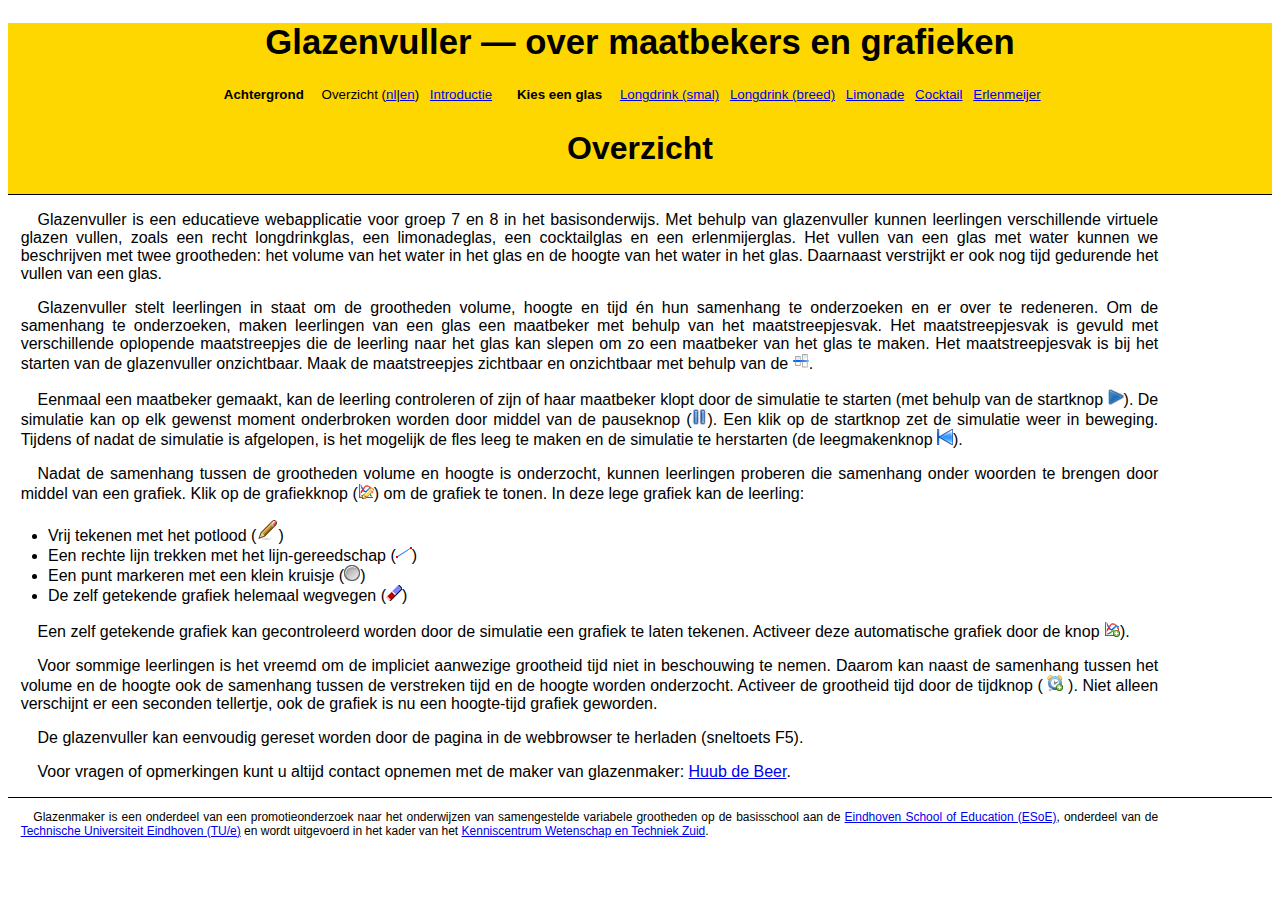
<file: index.html>
<!DOCTYPE html>
<html lang="nl">
<head>
    <meta http-equiv="X-UA-Compatible" content="chrome=1" >
    <meta charset="utf-8" />
    <title>Glazenvuller</title>
    <link type="text/css" rel="stylesheet" href="flessenvullerstijl.css" />
</head>
<body>
    <header>
        <h1>Glazenvuller &mdash; over maatbekers en grafieken</h1>
    
        <nav>
            <h2>Achtergrond</h2>
            <ul>
                <li>Overzicht (<a href="index.html">nl</a>|<a
                    href="index.en.html">en</a>)</li>
		<li><a href="introductie.html">Introductie</a></li>
            </ul>
            <h2>Kies een glas</h2>
            <ul>
                <li><a href="longdrink_smal.html">Longdrink (smal)</a></li>
                <li><a href="longdrink_breed.html">Longdrink (breed)</a></li>
                <li><a href="trapezium.html">Limonade</a></li>
                <li><a href="cocktail.html">Cocktail</a></li>
                <li><a href="erlenmeijer.html">Erlenmeijer</a></li>
            </ul>
        </nav>

        <h2>Overzicht</h2>
    </header>
    
    <p>Glazenvuller is een educatieve webapplicatie voor groep 7 en 8 in het
    basisonderwijs. Met behulp van glazenvuller kunnen leerlingen verschillende
    virtuele glazen vullen, zoals een recht longdrinkglas, een limonadeglas,
    een cocktailglas en een erlenmijerglas. Het vullen van een glas met water
    kunnen we beschrijven met twee grootheden: het volume van het water in
    het glas en de hoogte van het water in het glas. Daarnaast verstrijkt
    er ook nog tijd gedurende het vullen van een glas.</p>
    
    <p>Glazenvuller stelt leerlingen in staat om de grootheden
    volume, hoogte en tijd én hun samenhang te onderzoeken en er over te
    redeneren. Om de samenhang te onderzoeken, maken leerlingen van een glas
    een maatbeker met behulp van het maatstreepjesvak. Het maatstreepjesvak is
    gevuld met verschillende oplopende maatstreepjes die de leerling naar het
    glas kan slepen om zo een maatbeker van het glas te maken. Het
    maatstreepjesvak is bij het starten van de glazenvuller onzichtbaar. Maak
    de maatstreepjes zichtbaar en onzichtbaar met behulp van de <img
    alt="Knop om de maatstreepjes (on)zichtbaar te maken" src="images/align-vertical-center-2.png" />.
    </p>
    
    <p>
    Eenmaal een
    maatbeker gemaakt, kan de leerling controleren of zijn of haar maatbeker
    klopt door de simulatie te starten (met behulp van de startknop <img alt="De startknop om de simulatie te starten"
    src="images/media-playback-start.png" />). De simulatie kan op elk gewenst moment
    onderbroken worden door middel van de pauseknop (<img alt="De pauseknop om de simulatie te onderbreken"
    src="images/media-playback-pause.png" />). Een klik op de startknop zet de
    simulatie weer in beweging. Tijdens of nadat de simulatie is afgelopen,
    is het mogelijk de fles leeg te maken en de simulatie te herstarten (de
    leegmakenknop <img alt="De leegmakenknop om de simulatie te herstarten"
    src="images/media-skip-backward-7.png" />).
    </p>
    
    <p>
    Nadat de samenhang tussen de grootheden volume en hoogte is onderzocht,
    kunnen leerlingen proberen die samenhang onder woorden te brengen door
    middel van een grafiek. Klik op de grafiekknop (<img alt="De grafiekknop toont of verbergt de grafiek"
    src="images/chart-curve-edit.png" />) om de grafiek te tonen. In deze lege grafiek
    kan de leerling:</p>
    <ul>
        <li>Vrij tekenen met het potlood (<img alt="Het vrij tekenen gereedschap"
        src="images/draw-freehand.png" />)</li>
        <li>Een rechte lijn trekken met het lijn-gereedschap (<img alt="Het lijn=gereedschap"
        src="images/draw-line-3.png" />)</li>
        <li>Een punt markeren met een klein kruisje (<img alt="Het punt-gereedschap"
        src="images/draw-circle.png" />)</li>
        <li>De zelf getekende grafiek helemaal wegvegen (<img alt="Het schoonmaak gereedschap"
        src="images/draw-eraser.png" />)</li>
    </ul>
    
    <p>
    Een zelf getekende grafiek kan gecontroleerd worden door de
    simulatie een grafiek te laten tekenen. Activeer deze automatische grafiek
    door de knop <img alt="Automatische grafiek"
        src="images/chart-curve-add.png" />).</p>
    
    <p>
    Voor sommige leerlingen is het vreemd om de impliciet aanwezige grootheid
    tijd niet in beschouwing te nemen. Daarom kan naast de samenhang tussen
    het volume en de hoogte ook de samenhang tussen de verstreken tijd en de
    hoogte worden onderzocht. Activeer de grootheid tijd door de tijdknop (
    <img alt="De tijdknop om de grootheid tijd te activeren"
         src="images/clock-add.png" />
    ). Niet alleen verschijnt er een seconden tellertje, ook de grafiek is nu
    een hoogte-tijd grafiek geworden.
    </p>
    
    <p>
    De glazenvuller kan eenvoudig gereset worden door de pagina in de webbrowser
    te herladen (sneltoets F5).
    </p>
    
    <p>
    Voor vragen of opmerkingen kunt u altijd contact opnemen met de maker van
    glazenmaker: <a href="mailto:Huub@heerdebeer.org">Huub de Beer</a>.</p>
    
    <footer>
        <p>
            Glazenmaker is een onderdeel van een promotieonderzoek naar het
            onderwijzen van samengestelde variabele grootheden op de basisschool
            aan de <a href="http://www.tue.nl/esoe">Eindhoven School of Education (ESoE)</a>,
            onderdeel van de <a href="http://www.tue.nl">Technische Universiteit
            Eindhoven (TU/e)</a> en wordt uitgevoerd in het kader van het
            <a href="http://www.kwtz.nl">Kenniscentrum Wetenschap en Techniek Zuid</a>.
        </p>
    </footer>
    

</body>
</html>
</file>
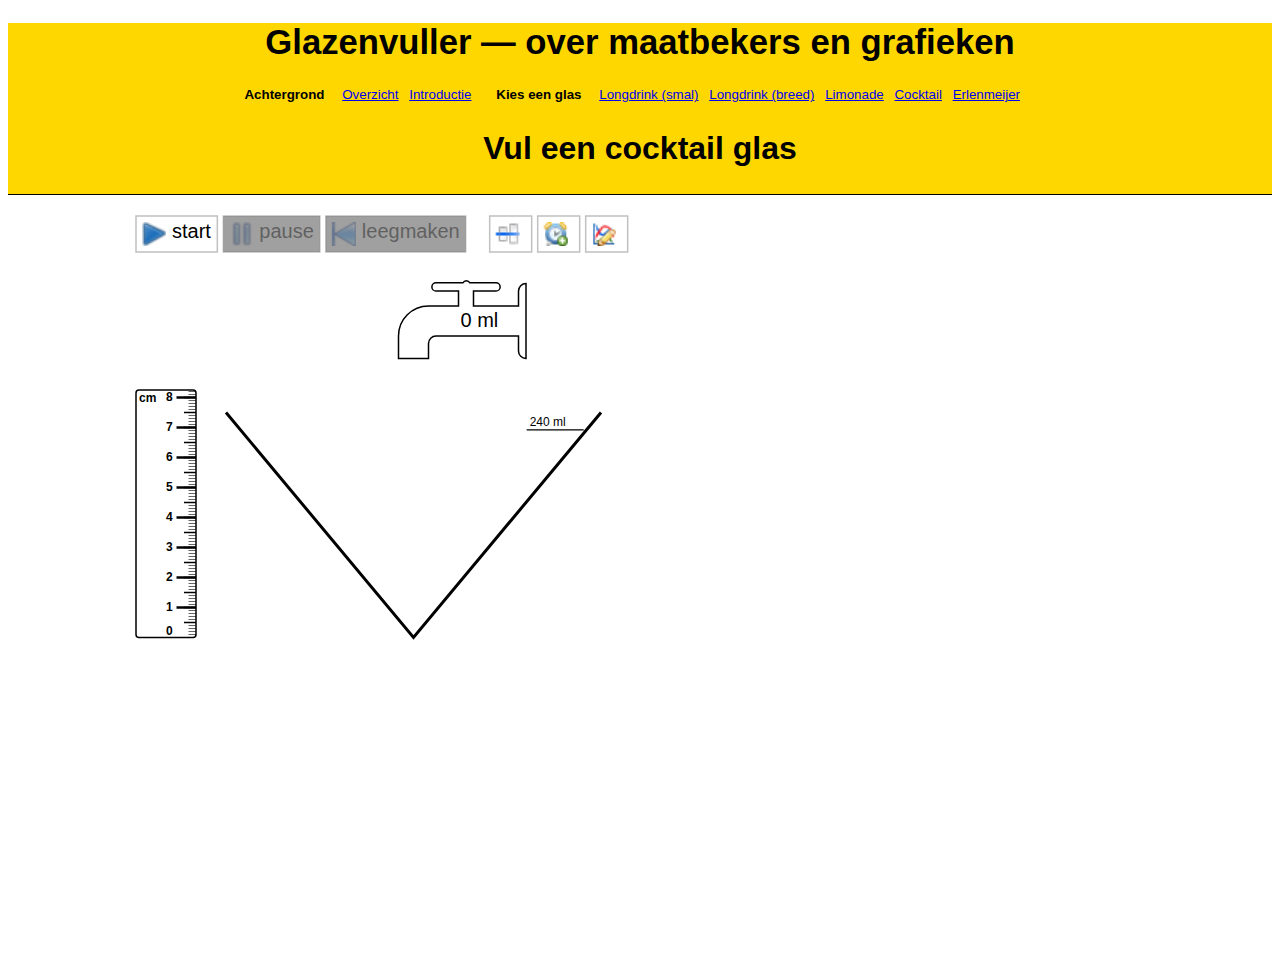
<file: cocktail.html>
<!DOCTYPE html>
<html lang="nl">
<head>
    <meta charset="utf-8" />
    <title>Het vullen van een cocktail glas</title>
    <link type="text/css" rel="stylesheet" href="flessenvullerstijl.css" />
    <meta http-equiv="X-UA-Compatible" content="chrome=1">
</head>

<body>
    <header>
        <h1>Glazenvuller &mdash; over maatbekers en grafieken</h1>
    
		<nav>
			<h2>Achtergrond</h2>
			<ul>
				<li><a href="index.html">Overzicht</a></li>
				<li><a href="introductie.html">Introductie</a></li>
			</ul>
			<h2>Kies een glas</h2>
			<ul>
				<li><a href="longdrink_smal.html">Longdrink (smal)</a></li>
				<li><a href="longdrink_breed.html">Longdrink (breed)</a></li>
				<li><a href="trapezium.html">Limonade</a></li>
				<li><a href="cocktail.html">Cocktail</a></li>
				<li><a href="erlenmeijer.html">Erlenmeijer</a></li>
			</ul>
		</nav>
	
        <h2>Vul een cocktail glas</h2>
    </header>
    
    <object data="cocktail.svg"
	     type="image/svg+xml" 
	     width="100%" height="750"
	     id="mySVGObject">
    </object>
    
</body>
</html>
</file>
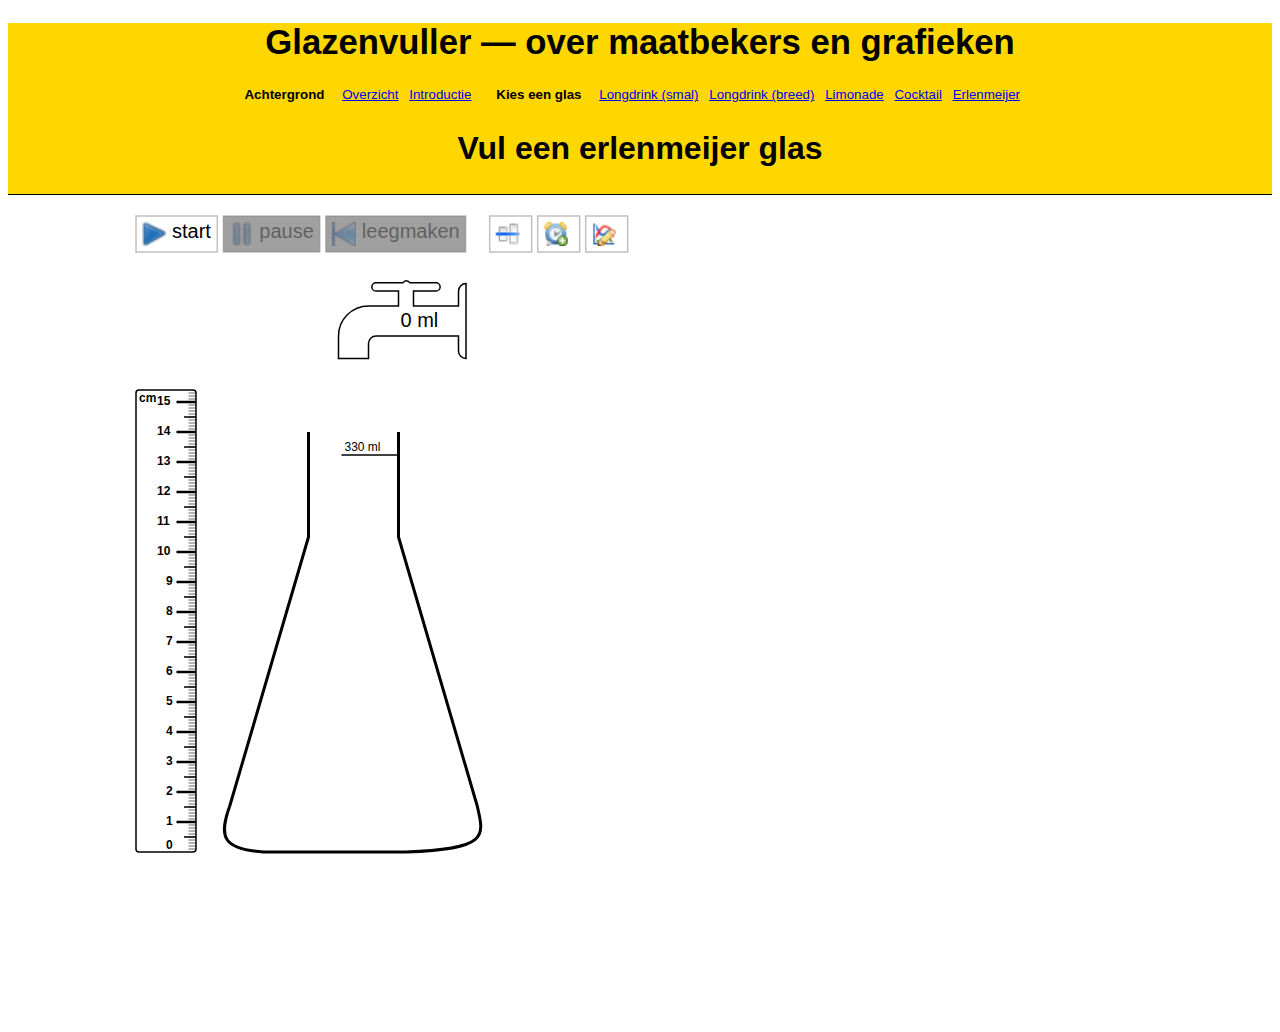
<file: erlenmeijer.html>
<!DOCTYPE html>
<html lang="nl">
<head>
    <meta charset="utf-8" />
    <title>Het vullen van een erlenmeijer glas</title>
    <link type="text/css" rel="stylesheet" href="flessenvullerstijl.css" />
    <meta http-equiv="X-UA-Compatible" content="chrome=1">
</head>
<body>
    <header>
        <h1>Glazenvuller &mdash; over maatbekers en grafieken</h1>
    
		<nav>
			<h2>Achtergrond</h2>
			<ul>
				<li><a href="index.html">Overzicht</a></li>
				<li><a href="introductie.html">Introductie</a></li>
			</ul>
			<h2>Kies een glas</h2>
			<ul>
				<li><a href="longdrink_smal.html">Longdrink (smal)</a></li>
				<li><a href="longdrink_breed.html">Longdrink (breed)</a></li>
				<li><a href="trapezium.html">Limonade</a></li>
				<li><a href="cocktail.html">Cocktail</a></li>
				<li><a href="erlenmeijer.html">Erlenmeijer</a></li>
			</ul>
		</nav>
	
        <h2>Vul een erlenmeijer glas</h2>
    </header>
    
    <object data="erlenmeyer.svg"
	     type="image/svg+xml" 
	     width="100%" height="825"
	     id="mySVGObject">
    </object>
    
</body>
</html>
</file>
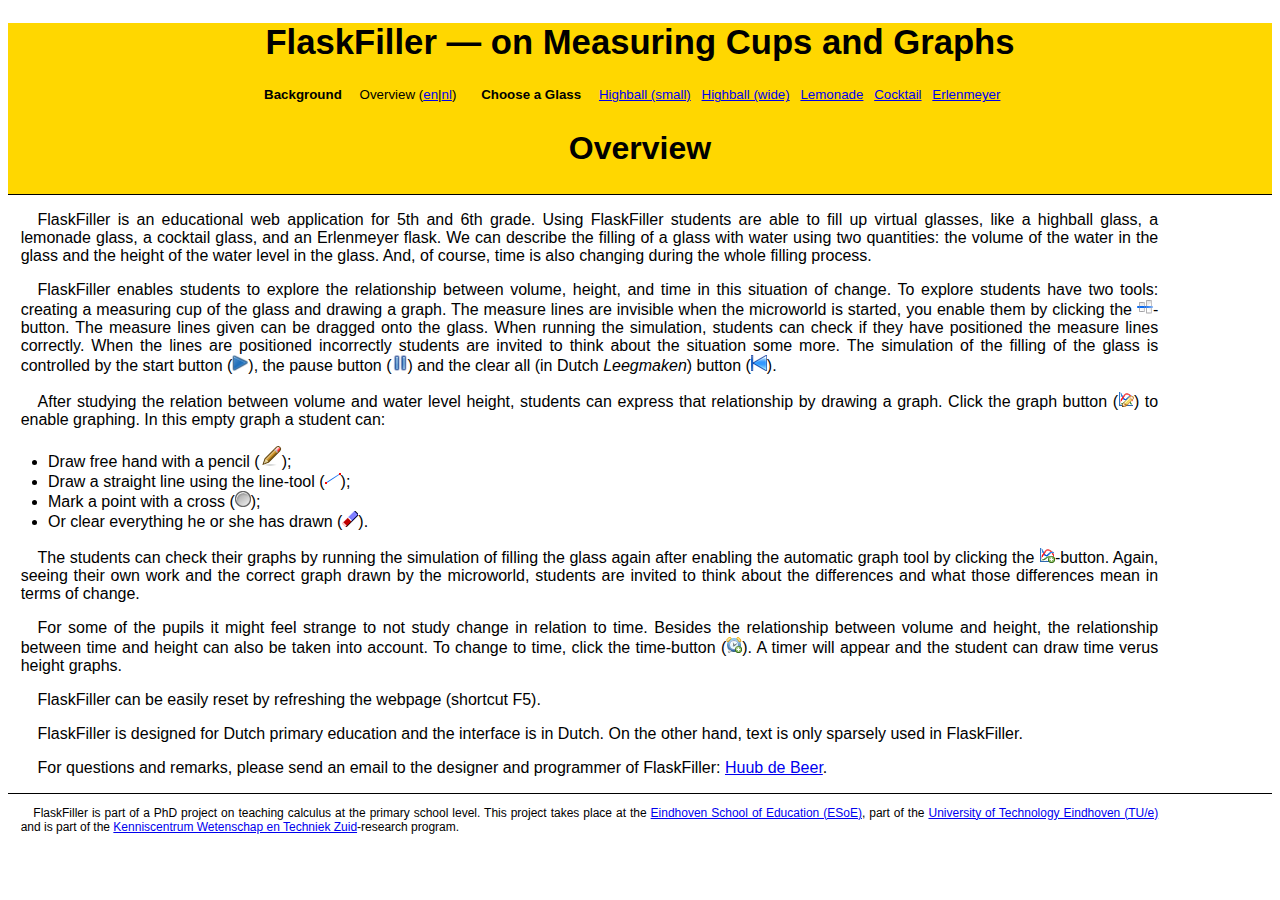
<file: index.en.html>
<!DOCTYPE html>
<html lang="en">
<head>
    <meta http-equiv="X-UA-Compatible" content="chrome=1" >
    <meta charset="utf-8" />
    <title>FlaskFiller</title>
    <link type="text/css" rel="stylesheet" href="flessenvullerstijl.css" />
</head>
<body>
    <header>
        <h1>FlaskFiller &mdash; on Measuring Cups and Graphs</h1>
    
        <nav>
            <h2>Background</h2>
            <ul>
                <li>Overview (<a href="index.en.html">en</a>|<a
                    href="index.html">nl</a>) </li>
            </ul>
            <h2>Choose a Glass</h2>
            <ul>
                <li><a href="longdrink_smal.html">Highball (small)</a></li>
                <li><a href="longdrink_breed.html">Highball (wide)</a></li>
                <li><a href="trapezium.html">Lemonade</a></li>
                <li><a href="cocktail.html">Cocktail</a></li>
                <li><a href="erlenmeijer.html">Erlenmeyer</a></li>
            </ul>
        </nav>

        <h2>Overview</h2>
    </header>

    <p>FlaskFiller is an educational web application for 5th and 6th grade.
    Using FlaskFiller students are able to fill up virtual glasses, like a
    highball glass, a lemonade glass, a cocktail glass, and an Erlenmeyer
    flask. We can describe the filling of a glass with water using two
    quantities: the volume of the water in the glass and the height of the
    water level in the glass. And, of course, time is also changing during the
    whole filling process.</p>
    
    <p>FlaskFiller enables students to explore the relationship between volume,
    height, and time in this situation of change. To explore students have two
    tools: creating a measuring cup of the glass and drawing a graph. The
    measure lines are invisible when the microworld is started, you enable
    them by clicking the <img
    alt="Button to enable/disable the measure lines"
    src="images/align-vertical-center-2.png" />-button. The measure lines
    given can be dragged onto the glass. When running the simulation, students
    can check if they have positioned the measure lines correctly. When the
    lines are positioned incorrectly students are invited to think about the
    situation some more.
    The simulation of the filling of the glass is controlled by the start
    button (<img alt="The start button"
    src="images/media-playback-start.png" />), the pause button (<img alt="The
    pause button"
    src="images/media-playback-pause.png" />) and the clear all (in Dutch
    <em>Leegmaken</em>) button (<img alt="The clear all button"
    src="images/media-skip-backward-7.png" />).
    </p>
    
    <p>
    After studying the relation between volume and water level height,
    students can express that relationship by drawing a graph. Click the
    graph button (<img alt="The graph button to enable/disable graphing"
    src="images/chart-curve-edit.png" />) to enable graphing.
    In this empty graph a student can:</p>
    <ul>
        <li>Draw free hand with a pencil (<img alt="free hand tool"
        src="images/draw-freehand.png" />);</li>
        <li>Draw a straight line using the line-tool (<img alt="line tool"
        src="images/draw-line-3.png" />);</li>
        <li>Mark a point with a cross (<img alt="Point marker"
        src="images/draw-circle.png" />);</li>
        <li>Or clear everything he or she has drawn (<img alt="Clear tool"
        src="images/draw-eraser.png" />).</li>
    </ul>
    
    <p>
        The students can check their graphs by running the simulation of
        filling the glass again after enabling the automatic graph tool by
        clicking the <img alt="Automatic graph tool"
        src="images/chart-curve-add.png" />-button. Again, seeing their own
        work and the correct graph drawn by the microworld, students are
        invited to think about the differences and what those differences mean
        in terms of change.</p>
    
        <p>
        For some of the pupils it might feel strange to not study change in
        relation to time. Besides the relationship between volume and height,
        the relationship between time and height can also be taken into
        account. To change to time, click the time-button (<img alt="The time
        button to activate time (instead of volume)"
         src="images/clock-add.png" />). A timer will appear and the student
         can draw time verus height graphs.
    </p>
    
    <p>
    FlaskFiller can be easily reset by refreshing the webpage (shortcut F5).
    </p>

    <p>
    FlaskFiller is designed for Dutch primary education and the interface is
    in Dutch. On the other hand, text is only sparsely used in
    FlaskFiller.</p>
    
    <p>
    For questions and remarks, please send an email to the designer and programmer of
    FlaskFiller: <a href="mailto:Huub@heerdebeer.org">Huub de Beer</a>.</p>
    
    <footer>
    <p>
        FlaskFiller is part of a PhD project on teaching calculus at the
        primary school level. This project takes place at the <a
            href="http://www.tue.nl/esoe">Eindhoven School of Education
            (ESoE)</a>, part of the <a href="http://www.tue.nl">University of
            Technology Eindhoven (TU/e)</a> and is part of the <a
            href="http://www.kwtz.nl">Kenniscentrum Wetenschap en Techniek
            Zuid</a>-research program.
        </p>
    </footer>
    

</body>
</html>
</file>
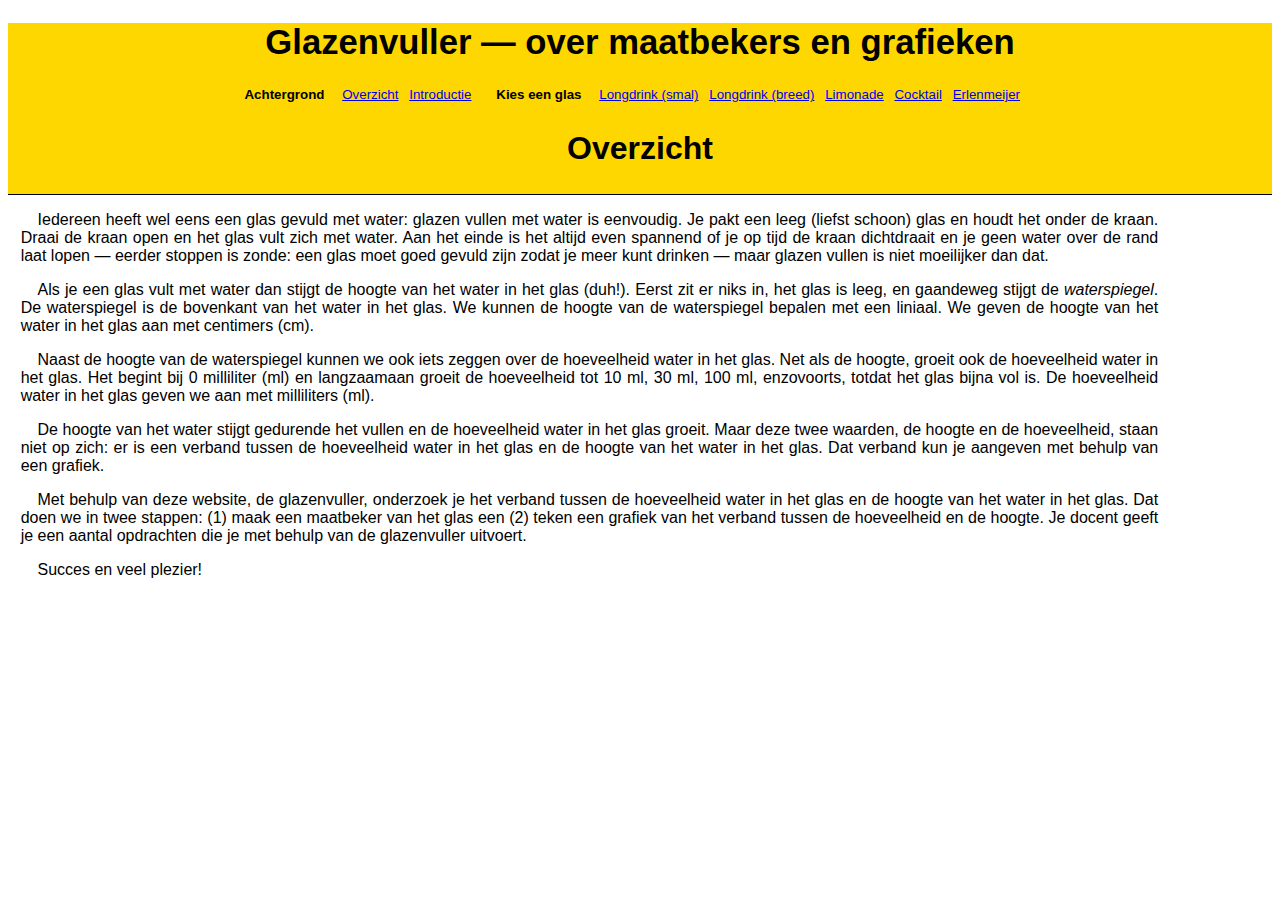
<file: introductie.html>
<!DOCTYPE html>
<html lang="nl">
<head>
    <meta http-equiv="X-UA-Compatible" content="chrome=1" >
    <meta charset="utf-8" />
    <title>Glazenvuller</title>
    <link type="text/css" rel="stylesheet" href="flessenvullerstijl.css" />
</head>
<body>
    <header>
        <h1>Glazenvuller &mdash; over maatbekers en grafieken</h1>
    
        <nav>
            <h2>Achtergrond</h2>
            <ul>
                <li><a href="index.html">Overzicht</a></li>
                <li><a href="introductie.html">Introductie</a></li>
            </ul>
            <h2>Kies een glas</h2>
            <ul>
                <li><a href="longdrink_smal.html">Longdrink (smal)</a></li>
                <li><a href="longdrink_breed.html">Longdrink (breed)</a></li>
                <li><a href="trapezium.html">Limonade</a></li>
                <li><a href="cocktail.html">Cocktail</a></li>
                <li><a href="erlenmeijer.html">Erlenmeijer</a></li>
            </ul>
        </nav>

        <h2>Overzicht</h2>
    </header>
    
    <p>Iedereen heeft wel eens een glas gevuld met water: glazen vullen met
	water is eenvoudig. Je pakt een leeg (liefst schoon) glas en houdt het
	onder de kraan. Draai de kraan open en het glas vult zich met water. Aan
	het einde is het altijd even spannend of je op tijd de kraan dichtdraait
	en je geen water over de rand laat lopen &mdash; eerder stoppen is zonde: een
	glas moet goed gevuld zijn zodat je meer kunt drinken &mdash; maar glazen
	vullen is niet moeilijker dan dat.</p>
	
	<p>Als je een glas vult met water dan stijgt de hoogte van het water in
	het glas (duh!). Eerst zit er niks in, het glas is leeg, en gaandeweg
	stijgt de <em>waterspiegel</em>. De waterspiegel is de bovenkant van het
	water in het glas. We kunnen de hoogte van de waterspiegel bepalen met een
	liniaal. We geven de hoogte van het water in het glas aan met centimers (cm).
	</p>
	
	<p>Naast de hoogte van de waterspiegel kunnen we ook iets zeggen over de
	hoeveelheid water in het glas. Net als de hoogte, groeit ook de hoeveelheid
	water in het glas. Het begint bij 0 milliliter (ml) en langzaamaan groeit
	de hoeveelheid tot 10 ml, 30 ml, 100 ml, enzovoorts, totdat het glas bijna
	vol is. De hoeveelheid water in het glas geven we aan met milliliters (ml).</p>
	
	<p>De hoogte van het water stijgt gedurende het vullen en de hoeveelheid
	water in het glas groeit. Maar deze twee waarden, de hoogte en de hoeveelheid,
	staan niet op zich: er is een verband tussen de hoeveelheid water in het
	glas en de hoogte van het water in het glas. Dat verband kun je aangeven
	met behulp van een grafiek.</p>
	
	<p>Met behulp van deze website, de glazenvuller, onderzoek je het verband
	tussen de hoeveelheid water in het glas en de hoogte van het water in het
	glas. Dat doen we in twee stappen: (1) maak een maatbeker van het glas een
	(2) teken een grafiek van het verband tussen de hoeveelheid en de hoogte.
	Je docent geeft je een aantal opdrachten die je met behulp van de glazenvuller
	uitvoert.</p>
	
	<p>Succes en veel plezier!</p>

</body>
</html>
</file>
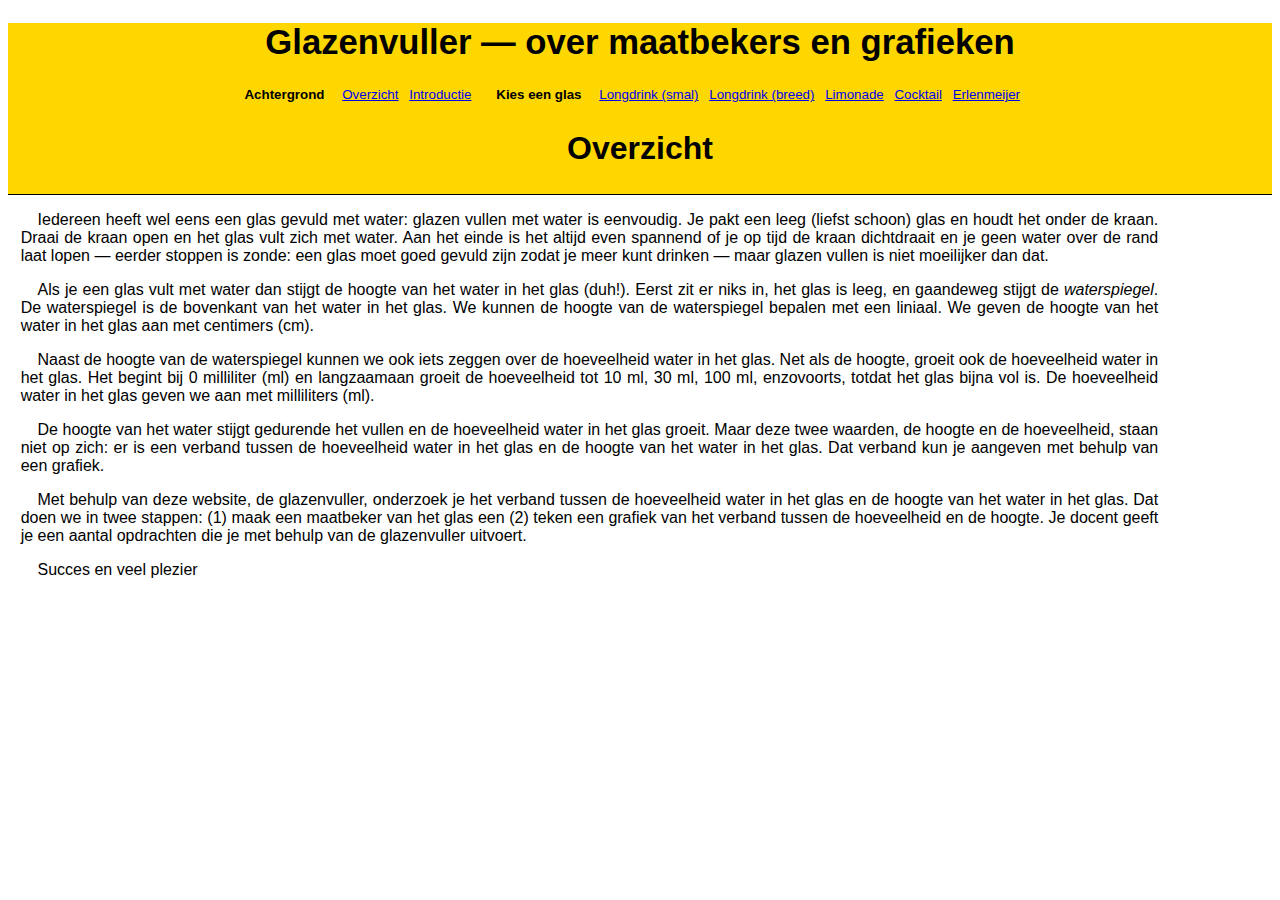
<file: introduction.html>
<!DOCTYPE html>
<html lang="nl">
<head>
    <meta http-equiv="X-UA-Compatible" content="chrome=1" >
    <meta charset="utf-8" />
    <title>Glazenvuller</title>
    <link type="text/css" rel="stylesheet" href="flessenvullerstijl.css" />
</head>
<body>
    <header>
        <h1>Glazenvuller &mdash; over maatbekers en grafieken</h1>
    
        <nav>
            <h2>Achtergrond</h2>
            <ul>
                <li><a href="index.html">Overzicht</a></li>
                <li><a href="introductie.html">Introductie</a></li>
            </ul>
            <h2>Kies een glas</h2>
            <ul>
                <li><a href="longdrink_smal.html">Longdrink (smal)</a></li>
                <li><a href="longdrink_breed.html">Longdrink (breed)</a></li>
                <li><a href="trapezium.html">Limonade</a></li>
                <li><a href="cocktail.html">Cocktail</a></li>
                <li><a href="erlenmeijer.html">Erlenmeijer</a></li>
            </ul>
        </nav>

        <h2>Overzicht</h2>
    </header>
    
    <p>Iedereen heeft wel eens een glas gevuld met water: glazen vullen met
	water is eenvoudig. Je pakt een leeg (liefst schoon) glas en houdt het
	onder de kraan. Draai de kraan open en het glas vult zich met water. Aan
	het einde is het altijd even spannend of je op tijd de kraan dichtdraait
	en je geen water over de rand laat lopen &mdash; eerder stoppen is zonde: een
	glas moet goed gevuld zijn zodat je meer kunt drinken &mdash; maar glazen
	vullen is niet moeilijker dan dat.</p>
	
	<p>Als je een glas vult met water dan stijgt de hoogte van het water in
	het glas (duh!). Eerst zit er niks in, het glas is leeg, en gaandeweg
	stijgt de <em>waterspiegel</em>. De waterspiegel is de bovenkant van het
	water in het glas. We kunnen de hoogte van de waterspiegel bepalen met een
	liniaal. We geven de hoogte van het water in het glas aan met centimers (cm).
	</p>
	
	<p>Naast de hoogte van de waterspiegel kunnen we ook iets zeggen over de
	hoeveelheid water in het glas. Net als de hoogte, groeit ook de hoeveelheid
	water in het glas. Het begint bij 0 milliliter (ml) en langzaamaan groeit
	de hoeveelheid tot 10 ml, 30 ml, 100 ml, enzovoorts, totdat het glas bijna
	vol is. De hoeveelheid water in het glas geven we aan met milliliters (ml).</p>
	
	<p>De hoogte van het water stijgt gedurende het vullen en de hoeveelheid
	water in het glas groeit. Maar deze twee waarden, de hoogte en de hoeveelheid,
	staan niet op zich: er is een verband tussen de hoeveelheid water in het
	glas en de hoogte van het water in het glas. Dat verband kun je aangeven
	met behulp van een grafiek.</p>
	
	<p>Met behulp van deze website, de glazenvuller, onderzoek je het verband
	tussen de hoeveelheid water in het glas en de hoogte van het water in het
	glas. Dat doen we in twee stappen: (1) maak een maatbeker van het glas een
	(2) teken een grafiek van het verband tussen de hoeveelheid en de hoogte.
	Je docent geeft je een aantal opdrachten die je met behulp van de glazenvuller
	uitvoert.</p>
	
	<p>Succes en veel plezier</p>

</body>
</html>
</file>
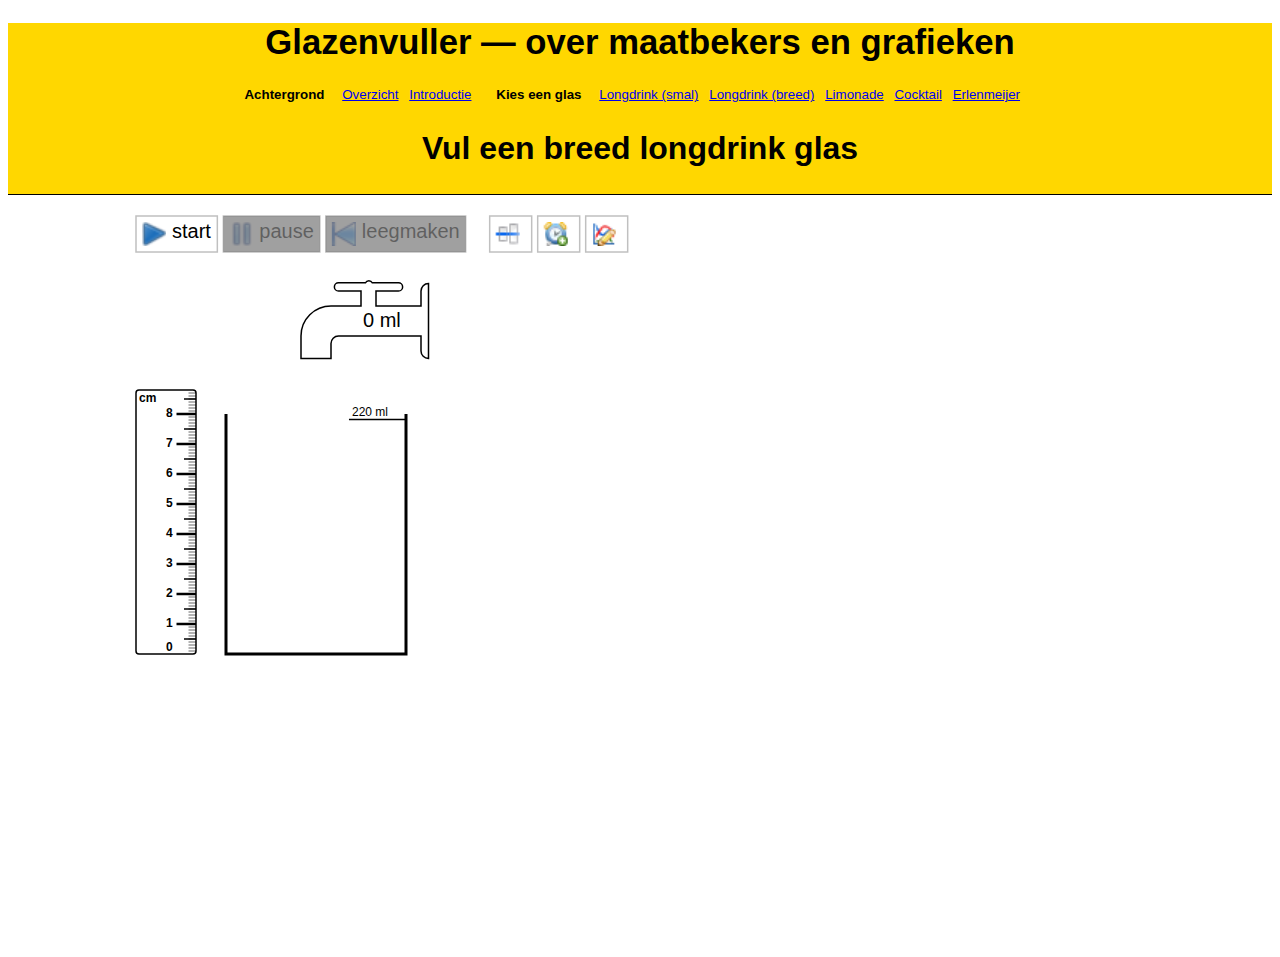
<file: longdrink_breed.html>
<!DOCTYPE html>
<html lang="nl">
<head>
    <meta http-equiv="X-UA-Compatible" content="chrome=1">
    <meta charset="utf-8" />
    <title>Het vullen van een breed longdrink glas</title>
    <link type="text/css" rel="stylesheet" href="flessenvullerstijl.css" />
</head>
<body>
    <header>
        <h1>Glazenvuller &mdash; over maatbekers en grafieken</h1>

		<nav>
			<h2>Achtergrond</h2>
			<ul>
				<li><a href="index.html">Overzicht</a></li>
				<li><a href="introductie.html">Introductie</a></li>
			</ul>
			<h2>Kies een glas</h2>
			<ul>
				<li><a href="longdrink_smal.html">Longdrink (smal)</a></li>
				<li><a href="longdrink_breed.html">Longdrink (breed)</a></li>
				<li><a href="trapezium.html">Limonade</a></li>
				<li><a href="cocktail.html">Cocktail</a></li>
				<li><a href="erlenmeijer.html">Erlenmeijer</a></li>
			</ul>
		</nav>

        <h2>Vul een breed longdrink glas</h2>
    </header>

    <object data="longdrink_breed.svg"
	     type="image/svg+xml"
	     width="100%" height="750"
	     id="mySVGObject">
    </object>

</body>
</html>
</file>
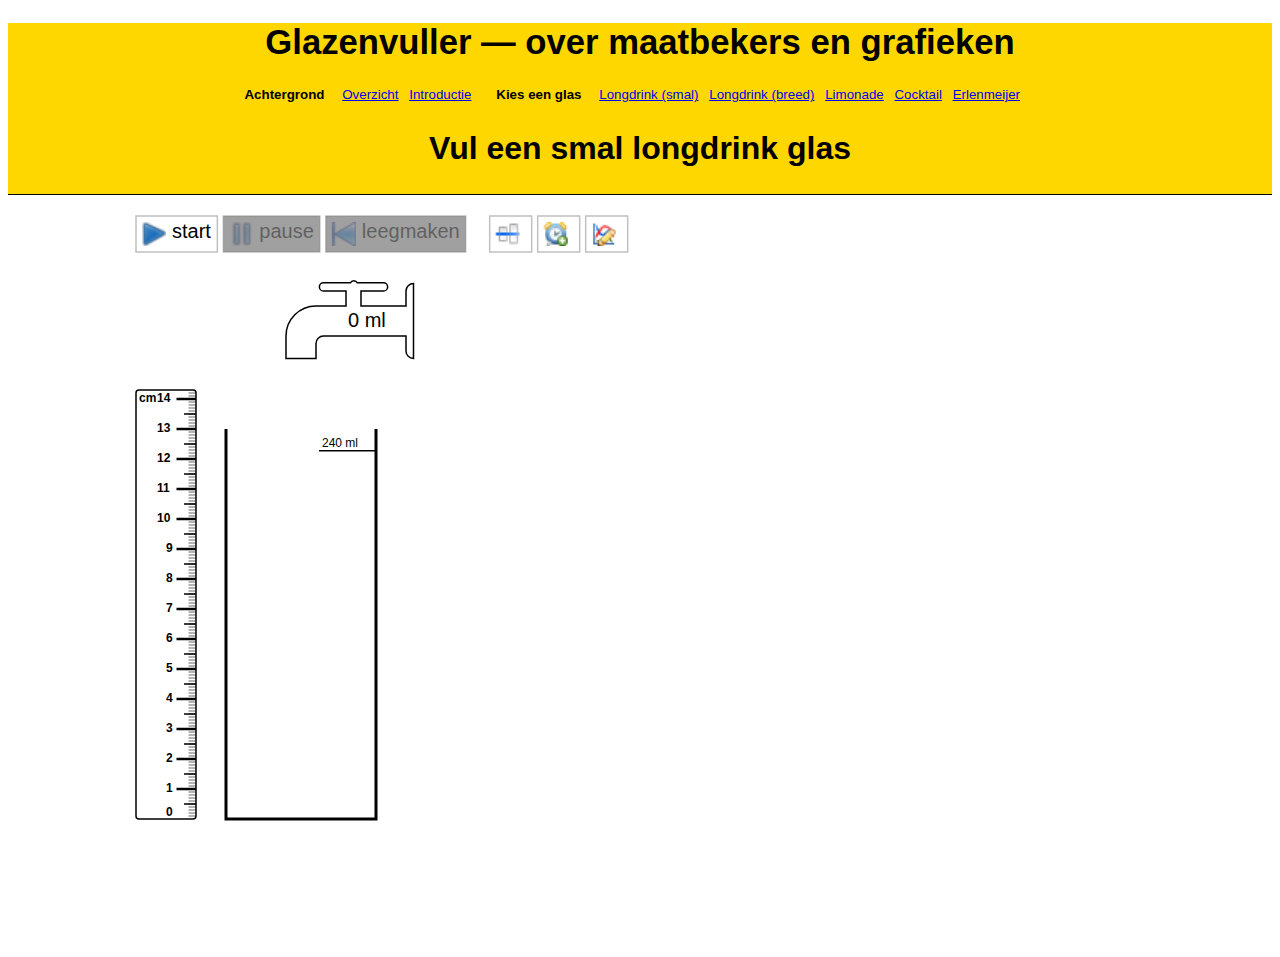
<file: longdrink_smal.html>
<!DOCTYPE html>
<html lang="nl">
<head>
    <meta http-equiv="X-UA-Compatible" content="chrome=1">
    <meta charset="utf-8" />
    <title>Het vullen van een smal longdrink glas</title>
    <link type="text/css" rel="stylesheet" href="flessenvullerstijl.css" />
</head>
<body>
    <header>
        <h1>Glazenvuller &mdash; over maatbekers en grafieken</h1>

		<nav>
			<h2>Achtergrond</h2>
			<ul>
				<li><a href="index.html">Overzicht</a></li>
				<li><a href="introductie.html">Introductie</a></li>
			</ul>
			<h2>Kies een glas</h2>
			<ul>
				<li><a href="longdrink_smal.html">Longdrink (smal)</a></li>
				<li><a href="longdrink_breed.html">Longdrink (breed)</a></li>
				<li><a href="trapezium.html">Limonade</a></li>
				<li><a href="cocktail.html">Cocktail</a></li>
				<li><a href="erlenmeijer.html">Erlenmeijer</a></li>
			</ul>
		</nav>

        <h2>Vul een smal longdrink glas</h2>
    </header>

    <object data="longdrink_smal.svg"
	     type="image/svg+xml"
	     width="100%" height="750"
	     id="mySVGObject">
    </object>

</body>
</html>
</file>
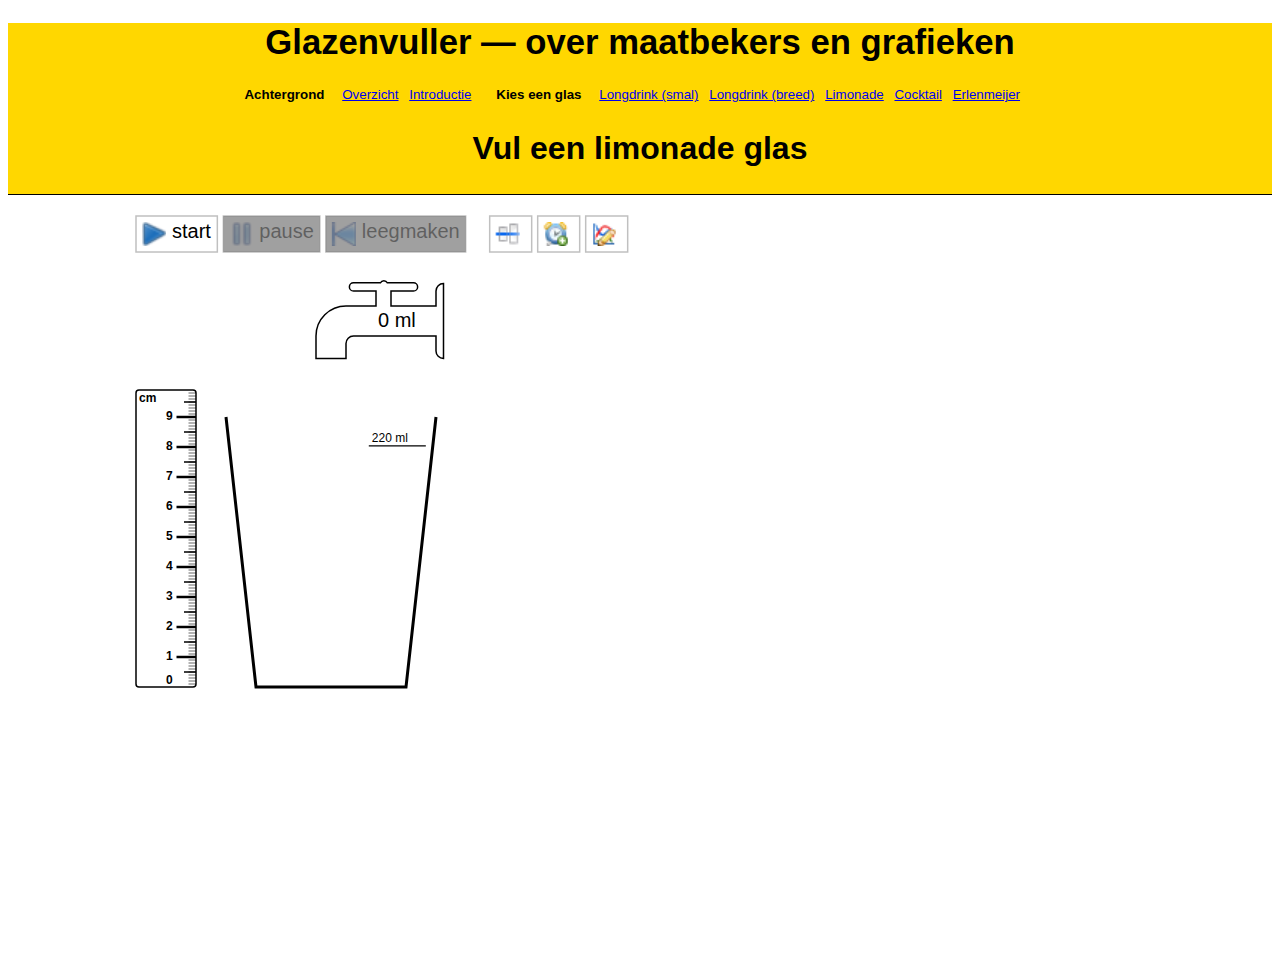
<file: trapezium.html>
<!DOCTYPE html>
<html lang="nl">
<head>
    <meta charset="utf-8" />
    <title>Het vullen van een limonadeglas</title>
    <link type="text/css" rel="stylesheet" href="flessenvullerstijl.css" />
    <meta http-equiv="X-UA-Compatible" content="chrome=1">
</head>

<body>
    <header>
        <h1>Glazenvuller &mdash; over maatbekers en grafieken</h1>
		
		<nav>

			<h2>Achtergrond</h2>
			<ul>
				<li><a href="index.html">Overzicht</a></li>
				<li><a href="introductie.html">Introductie</a></li>
			</ul>
			<h2>Kies een glas</h2>
			<ul>
				<li><a href="longdrink_smal.html">Longdrink (smal)</a></li>
				<li><a href="longdrink_breed.html">Longdrink (breed)</a></li>
				<li><a href="trapezium.html">Limonade</a></li>
				<li><a href="cocktail.html">Cocktail</a></li>
				<li><a href="erlenmeijer.html">Erlenmeijer</a></li>
			</ul>
		</nav>

        <h2>Vul een limonade glas</h2>
    </header>
    
    <object data="trapezium.svg"
	     type="image/svg+xml" 
	     width="100%" height="750"
	     id="mySVGObject">
    </object>
    
</body>
</html>
</file>
<file: flessenvullerstijl.css>
body {
    font-family: 'Verdana', 'Helvetica', sans-serif;
    font-size: 12pt;
}

header, article, nav, section, footer { display: block; }

header {
    text-align: center;
    border-bottom: solid 1px black;
    background-color: gold;
}

header h1 {
    font-size: 26pt;
}

header h2 {
    font-size: 24pt;
}

nav {
    display: inline;
    margin-right: 2ex;
    padding-right: 1ex;
    font-size: 10pt;
    padding-bottom: 3ex;
    padding-left: 1%;
}

nav h2 {
    display: inline;
    font-size: 10pt;
    font-weight: bold;
    padding-right: 0;
    padding-left: 1ex;
    margin-right: 0;
    margin-bottom: 0;
}

nav ul {
    display: inline;
    padding: 1ex;
    margin-right: 1ex;
}

nav ul li {
    display: inline;
    padding-left: 1ex;
}

p {
    text-align: justify;
    text-indent: 2ex;
    width: 90%;
    margin-left: 1%;
    margin-right: 1%;
}

footer {
    border-top: solid 1pt black;
}

footer p {
    font-size: 75%;
}
</file>
